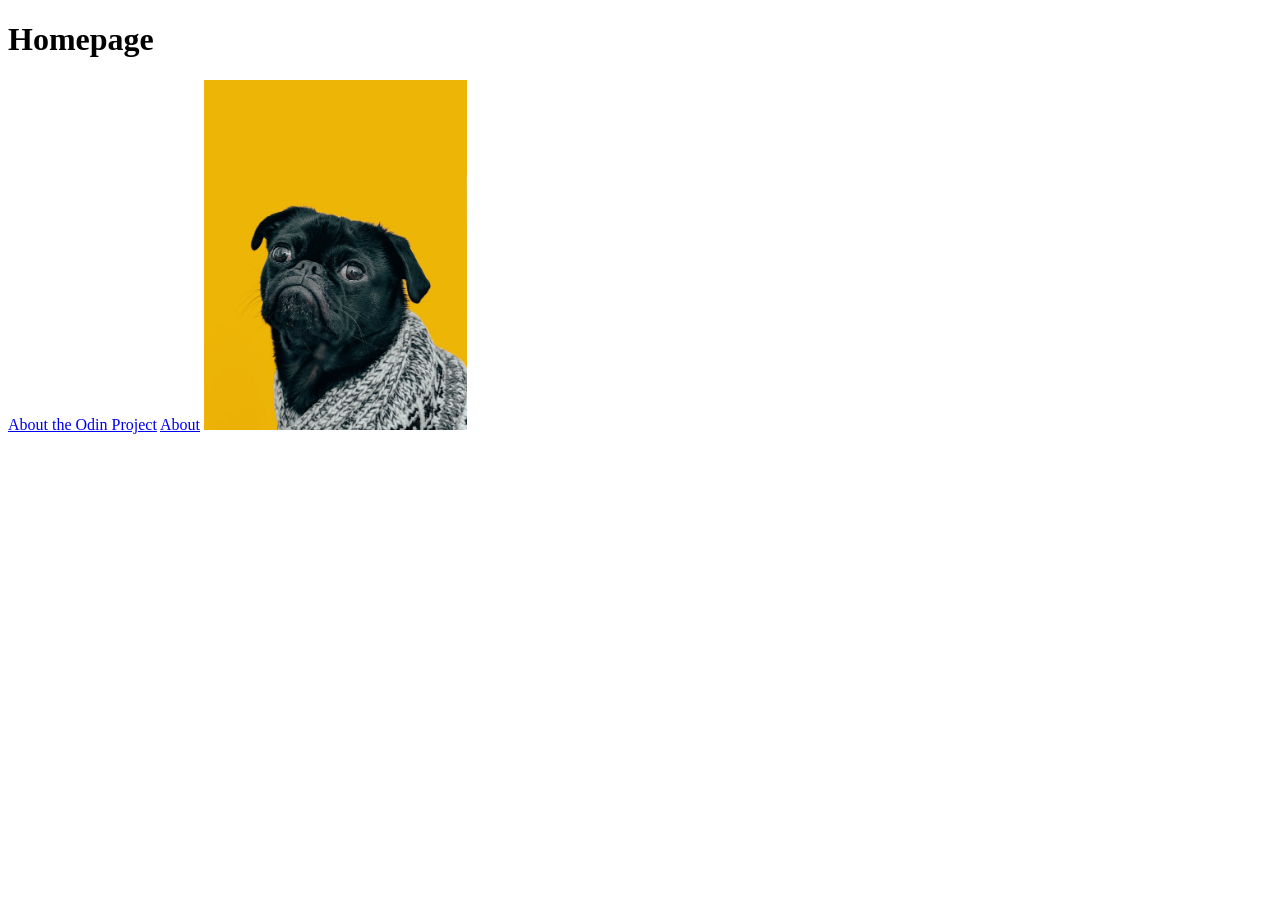
<file: Odin-links-and-images/index.html>
<!DOCTYPE html>
<html lang="en">
<head>
    <meta charset="UTF-8">
    <meta name="viewport" content="width=device-width, initial-scale=1.0">
    <title></title>
</head>
<body>
    <h1>Homepage</h1>
    <a href="https://www.theodinproject.com/about" target="_blank" rel="">About the Odin Project</a>
    <a href="./Pages/about.html">About</a>
    <img src="./Images/Dog.jpg" alt="chien" height="350px">
</body>
</html>
</file>
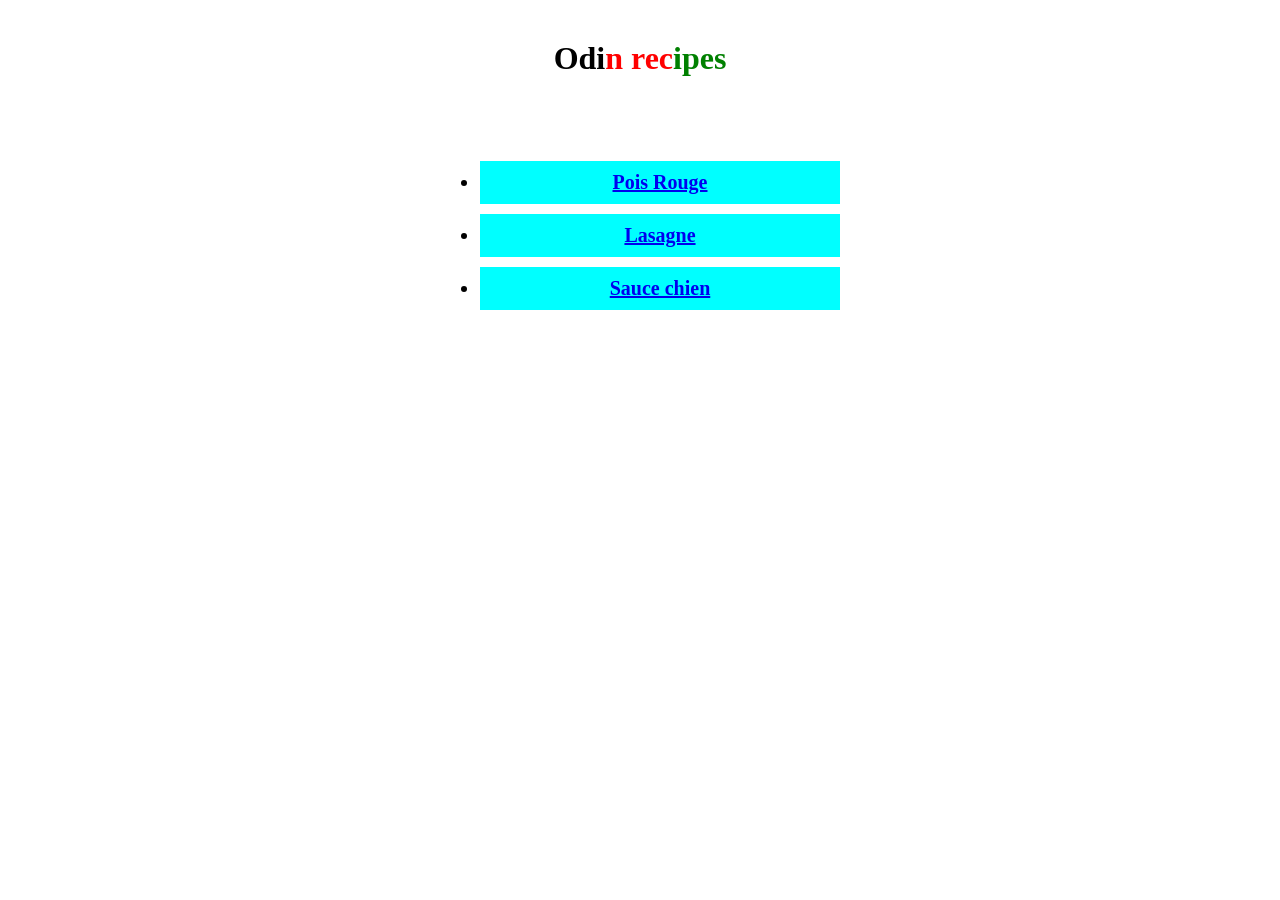
<file: Odin-recipes/index.html>
<!DOCTYPE html>
<html lang="en">
<head>
    <meta charset="UTF-8">
    <meta name="viewport" content="width=device-width, initial-scale=1.0">
    <link rel="stylesheet" href="style.css">
    <title>Project</title>
</head>
<body>
    <h1><span style="color: black">Odi</span><span style="color: red">n rec</span><span style="color: green">ipes</span><h1>
        <div class="liste">
            <ul>
                <li><a href="Recipes/Pois-rouge.html">Pois Rouge</a></li>
                <li><a href="Recipes/Lasagne.html">Lasagne</a></li>
                <li><a href="Recipes/Sauce-chien.html">Sauce chien</a></li> 
            </ul>
        </div>
</body>
</html>
</file>
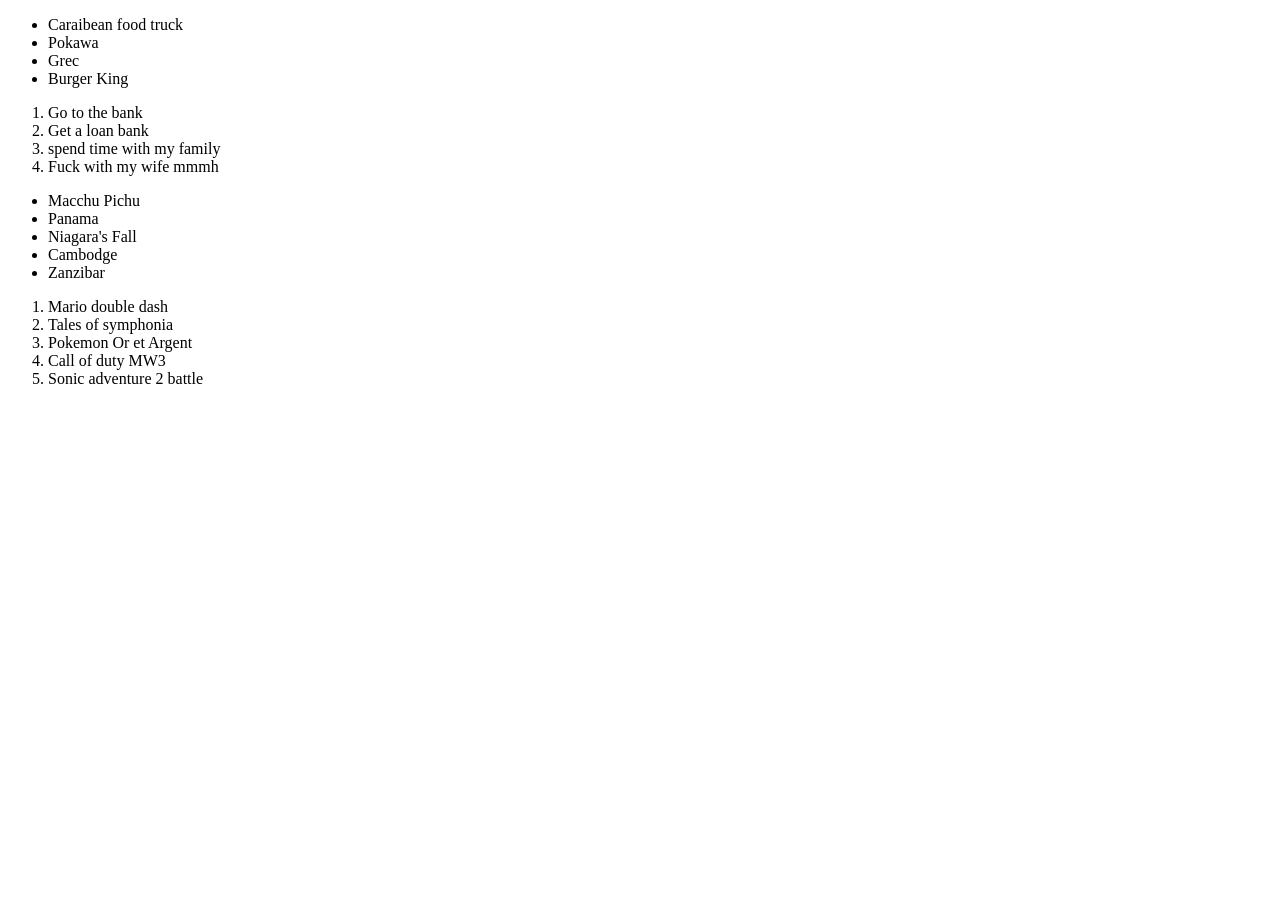
<file: List.html>
<!DOCTYPE html>
<html lang="en">
<head>
    <meta charset="UTF-8">
    <meta name="viewport" content="width=device-width, initial-scale=1.0">
    <title>List TOP</title>
</head>
<body>
    <ul>
        <li>Caraibean food truck</li>
        <li>Pokawa</li>
        <li>Grec</li>
        <li>Burger King</li>
    </ul>

    <ol>
        <li>Go to the bank</li>
        <li>Get a loan bank</li>
        <li>spend time with my family</li>
        <li>Fuck with my wife mmmh</li>
    </ol>

    <ul>
        <li>Macchu Pichu</li>
        <li>Panama</li>
        <li>Niagara's Fall</li>
        <li>Cambodge</li>
        <li>Zanzibar</li>
    </ul>

    <ol>
        <li>Mario double dash</li>
        <li>Tales of symphonia</li>
        <li>Pokemon Or et Argent</li>
        <li>Call of duty MW3</li>
        <li>Sonic adventure 2 battle</li>
    </ol>
</body>
</html>
</file>
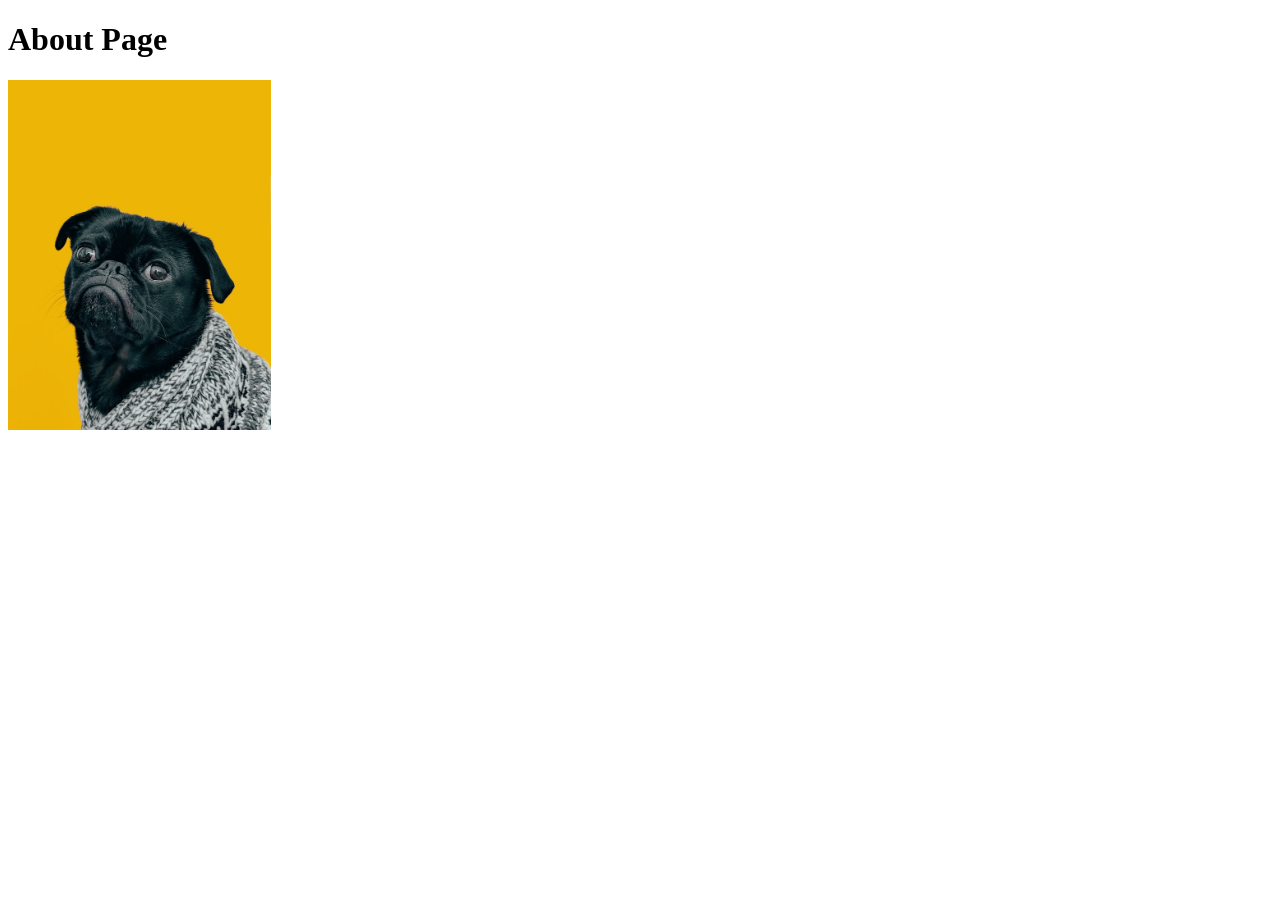
<file: Odin-links-and-images/Pages/about.html>
<!DOCTYPE html>
<html lang="en">
<head>
    <meta charset="UTF-8">
    <meta name="viewport" content="width=device-width, initial-scale=1.0">
    <title>Odin Links and Images</title>
</head>
<body>
    <h1>About Page</h1>
    <img src="../Images/Dog.jpg" alt="chien" height="350px">
</body>
</html>
</file>
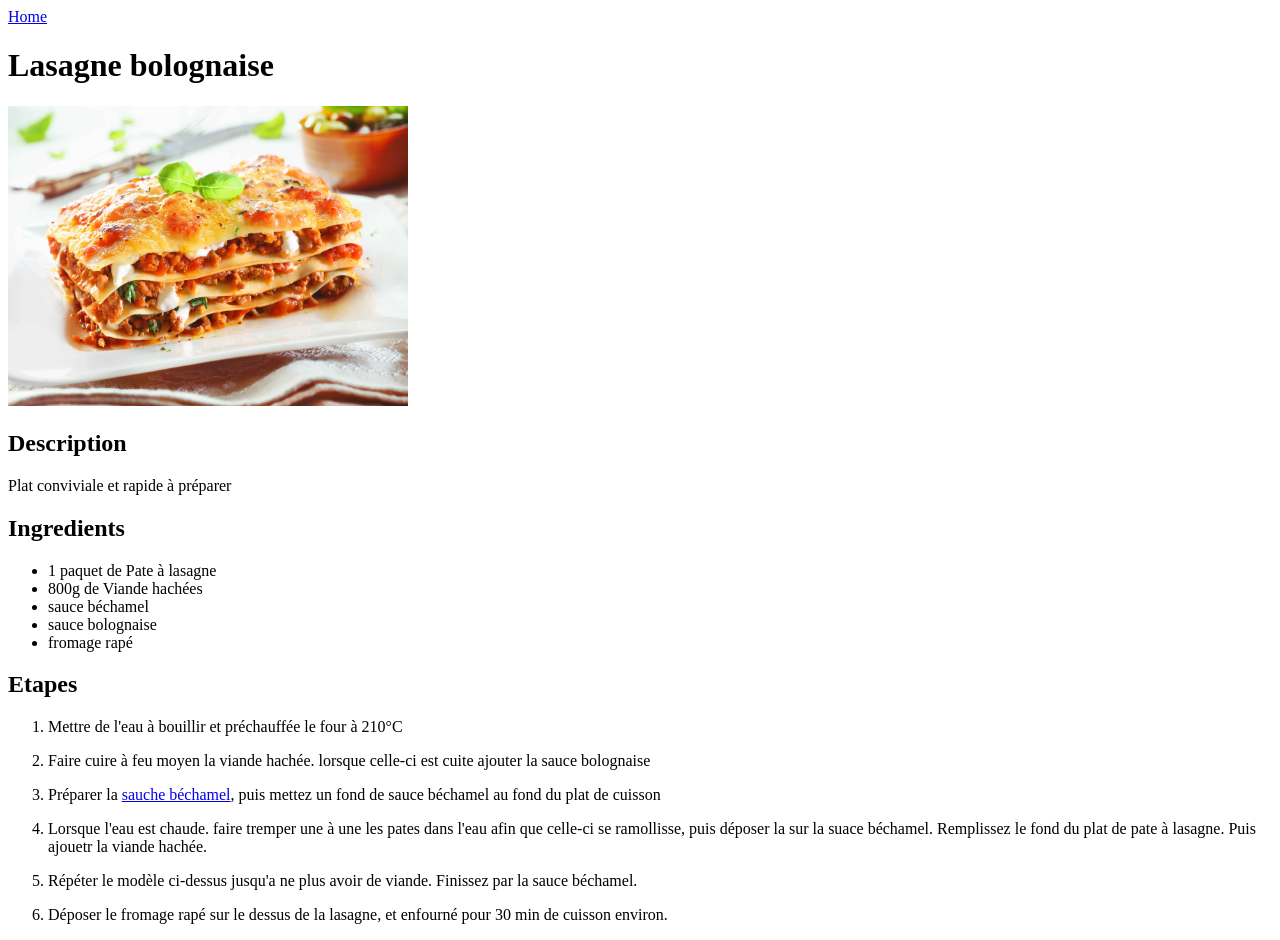
<file: Odin-recipes/Recipes/Lasagne.html>
<!DOCTYPE html>
<html lang="en">
<head>
    <meta charset="UTF-8">
    <meta name="viewport" content="width=device-width, initial-scale=1.0">
    <title>Recipe Lasagne bolognaise</title>
</head>
<body>
    <a href="../index.html">Home</a>
    <h1>Lasagne bolognaise</h1>
    <img src="./Images/Lasagne.jpg" height="300px" width="400px" alt="Image de lasagne à la bolognaise">
    <h2>Description</h2>
        <p>
            Plat conviviale et rapide à préparer 
        </p>
    <h2>Ingredients</h2>
        <ul>
            <li>1 paquet de Pate à lasagne</li>
            <li>800g de Viande hachées</li>
            <li>sauce béchamel</li>
            <li>sauce bolognaise</li>
            <li>fromage rapé</li>
        </ul>
    <h2>Etapes</h2>
        <ol>
            <li>
                <p>
                    Mettre de l'eau à bouillir et préchauffée le four à 210°C
                </p>
            </li>
            <li>
                <p>
                    Faire cuire à feu moyen la viande hachée. lorsque celle-ci est cuite ajouter la sauce bolognaise
                </p>
            </li>
            <li>
                <p>
                    Préparer la <a href="https://www.marmiton.org/recettes/recette_bechamel-rapide-et-facile_14764.aspx" target="_blank" rel="noreferrer">sauche béchamel</a>, puis mettez un fond de sauce béchamel au fond du plat de cuisson
                </p>
            </li>
            <li>
                <p>
                    Lorsque l'eau est chaude. faire tremper une à une les pates dans l'eau afin que celle-ci se ramollisse, puis déposer la sur la suace béchamel. Remplissez le fond du plat de pate à lasagne. Puis ajouetr la viande hachée.

                </p>
            </li>
            <li>
                <p>
                    Répéter le modèle ci-dessus jusqu'a ne plus avoir de viande. Finissez par la sauce béchamel.
                </p>
            </li>
            <li>
                <p>
                    Déposer le fromage rapé sur le dessus de la lasagne, et enfourné pour 30 min de cuisson environ.
                </p>
            </li>
        </ol>
</body>
</html>
</file>
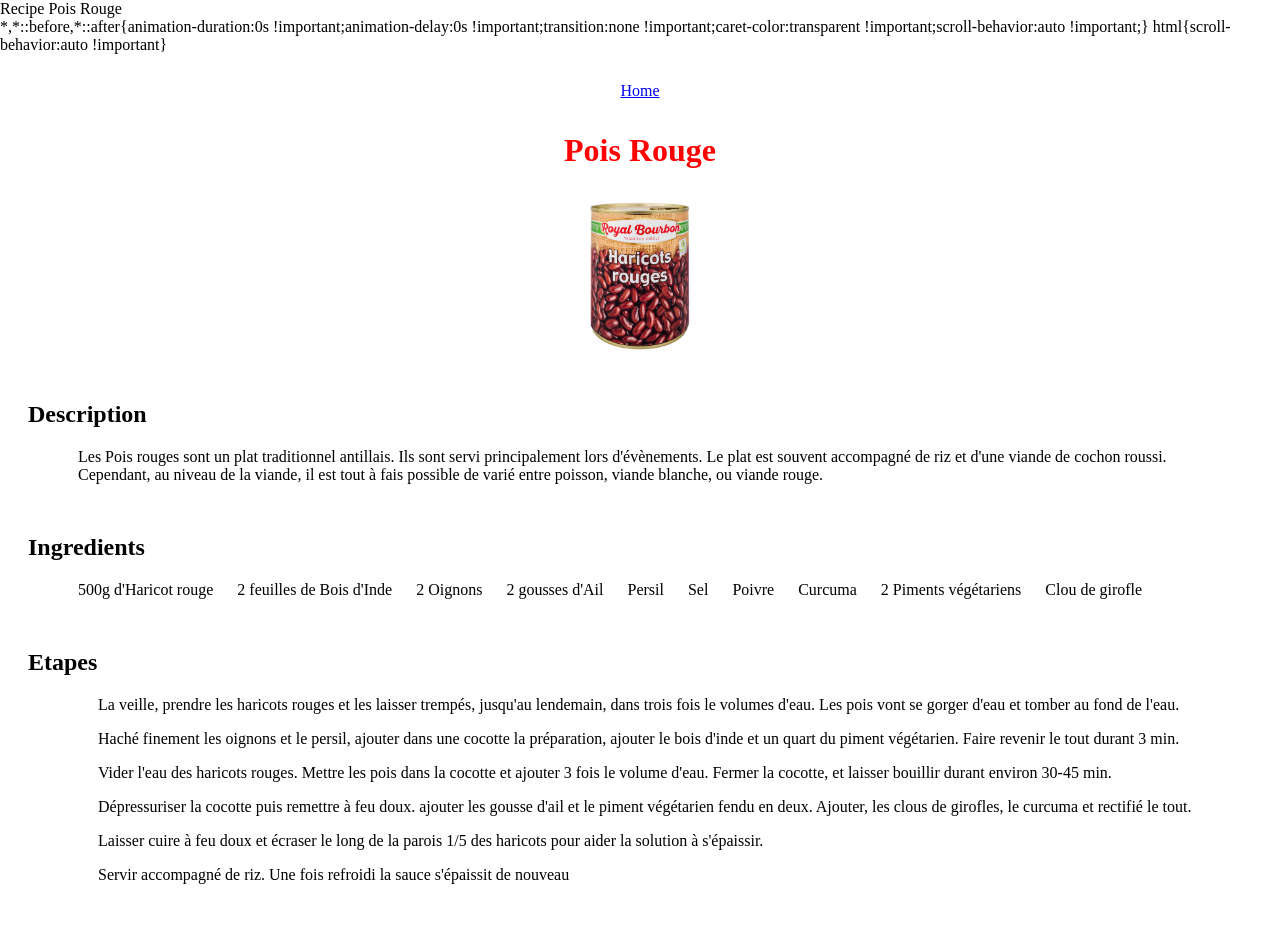
<file: Odin-recipes/Recipes/Pois-rouge.html>
<!DOCTYPE html>
<html lang="en">
<head>
    <meta charset="UTF-8">
    <meta name="viewport" content="width=device-width, initial-scale=1.0">
    <link rel="stylesheet" href="stylePois.css">
    <title>Recipe Pois Rouge</title>
</head>
<body>
    <a href="../index.html">Home</a>
    <h1>Pois Rouge</h1>
    <img src="./Images/Poisrouge.jpg" alt="Dish of Red Bean">
    <h2>Description</h2>
        <p class="description">
            <!-- Red Bean is a traditional dish of Caribean.It serves mainly during events. The dish is accompanied with rice et scorched pig's meat. However, at level of the meat, we can vary between white meat, red meat or fish. -->
            Les Pois rouges sont un plat traditionnel antillais. Ils sont servi principalement lors d'évènements. Le plat est souvent accompagné de riz et d'une viande de cochon roussi. Cependant, au niveau de la viande, il est tout à fais possible de varié entre poisson, viande blanche, ou viande rouge.
        </p>
    <h2>Ingredients</h2>
        <ul class="inline">
            <li>500g d'Haricot rouge</li>
            <li>2 feuilles de Bois d'Inde</li>
            <li>2 Oignons</li>
            <li>2 gousses d'Ail</li>
            <li>Persil</li>
            <li>Sel</li>
            <li>Poivre</li>
            <li>Curcuma</li>
            <li>2 Piments végétariens</li>
            <li>Clou de girofle</li>
        </ul>
    <h2>Etapes</h2>
        <ol class="block">
            <li class="step">
                <p>
                    La veille, prendre les haricots rouges et les laisser trempés, jusqu'au lendemain, dans trois fois le volumes d'eau. Les pois vont se gorger d'eau et tomber au fond de l'eau.
                </p>
            </li>
            <li class="step">
                <p>
                    Haché finement les oignons et le persil, ajouter dans une cocotte la préparation, ajouter le bois d'inde et un quart du piment végétarien. Faire revenir le tout durant 3 min.
                </p>
            </li>
            <li class="step">
                <p>
                    Vider l'eau des haricots rouges. Mettre les pois dans la cocotte et ajouter 3 fois le volume d'eau. Fermer la cocotte, et laisser bouillir durant environ 30-45 min.
                </p>
            </li>
            <li class="step">
                <p>
                    Dépressuriser la cocotte puis remettre à feu doux. ajouter les gousse d'ail et le piment végétarien fendu en deux. Ajouter, les clous de girofles, le curcuma et rectifié le tout.
                </p>
            </li>
            <li class="step">
                <p>
                    Laisser cuire à feu doux et écraser le long de la parois 1/5 des haricots pour aider la solution à s'épaissir.
                </p>
            </li>
            <li class="step">
                <p>
                    Servir accompagné de riz. Une fois refroidi la sauce s'épaissit de nouveau
                </p>
            </li>
        </ol>
</body>
</html>
</file>
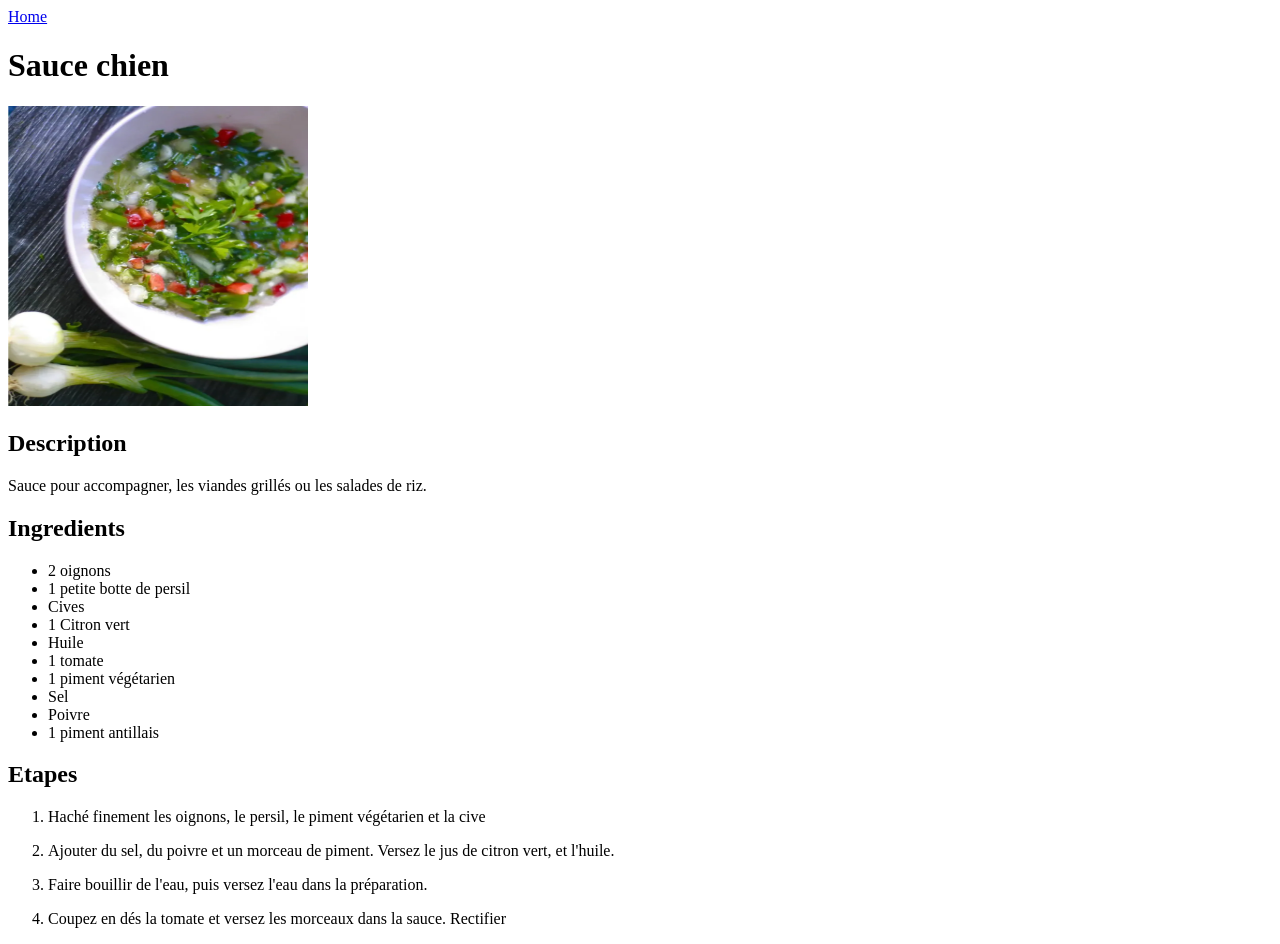
<file: Odin-recipes/Recipes/Sauce-chien.html>
<!DOCTYPE html>
<html lang="en">
<head>
    <meta charset="UTF-8">
    <meta name="viewport" content="width=device-width, initial-scale=1.0">
    <title>Recipe Sauce chien</title>
</head>
<body>
    <a href="../index.html">Home</a>
    <h1>Sauce chien</h1>
    <img src="./Images/sauce-chien.webp" height="300px" width="300px" alt="">
    <h2>Description</h2>
        <p>
            Sauce pour accompagner, les viandes grillés ou les salades de riz.
        </p>
    <h2>Ingredients</h2>
        <ul>
            <li>2 oignons</li>
            <li>1 petite botte de persil</li>
            <li>Cives</li>
            <li>1 Citron vert</li>
            <li>Huile</li>
            <li>1 tomate</li>
            <li>1 piment végétarien</li>
            <li>Sel</li>
            <li>Poivre</li>
            <li>1 piment antillais</li>
        </ul>
    <h2>Etapes</h2>
        <ol>
            <li>
                <p>
                    Haché finement les oignons, le persil, le piment végétarien et la cive
                </p>
            </li>
            <li>
                <p>
                    Ajouter du sel, du poivre et un morceau de piment. Versez le jus de citron vert, et l'huile.
                </p>
            </li>
            <li>
                <p>
                    Faire bouillir de l'eau, puis versez l'eau dans la préparation.
                </p>
            </li>
            <li>
                <p>
                    Coupez en dés la tomate et versez les morceaux dans la sauce. Rectifier
                </p>

        </ol>
</body>
</html>
</file>
<file: Odin-recipes/style.css>
body{
    /* box-sizing: border-box; */
}
/* *, */
/* *::before, */
/* *::after{ */
/* box-sizing: inherit; */
/* } */
h1{
    width: 400px;
    margin: 0 auto;
    padding: 32px;
    text-align: center;

}
.liste{
    margin-left: auto;
    font-size: 20px;
}
.liste li{
    padding: 10px;
    margin-bottom: 10px;
    background-color: aqua;
}
</file>
<file: Odin-recipes/Recipes/stylePois.css>
body{
    padding: 20px;
    display: block;
}
*{
    display: inherit;
}
img, h1{
    margin: 0 auto;
}
a{
    text-align: center;
}
h1{
    width: 400px;
    padding: 32px;
    text-align: center;
    color: red;
}
img{
    width: 150px;
    height: auto;
    
}
h2{
    margin-top: 50px ;
}
.inline li{
    display: inline-block;
    margin: 0 10px;
}
.description{
    padding: 0 50px;
}
.step{
    margin-left: 30px ;
}
</file>
